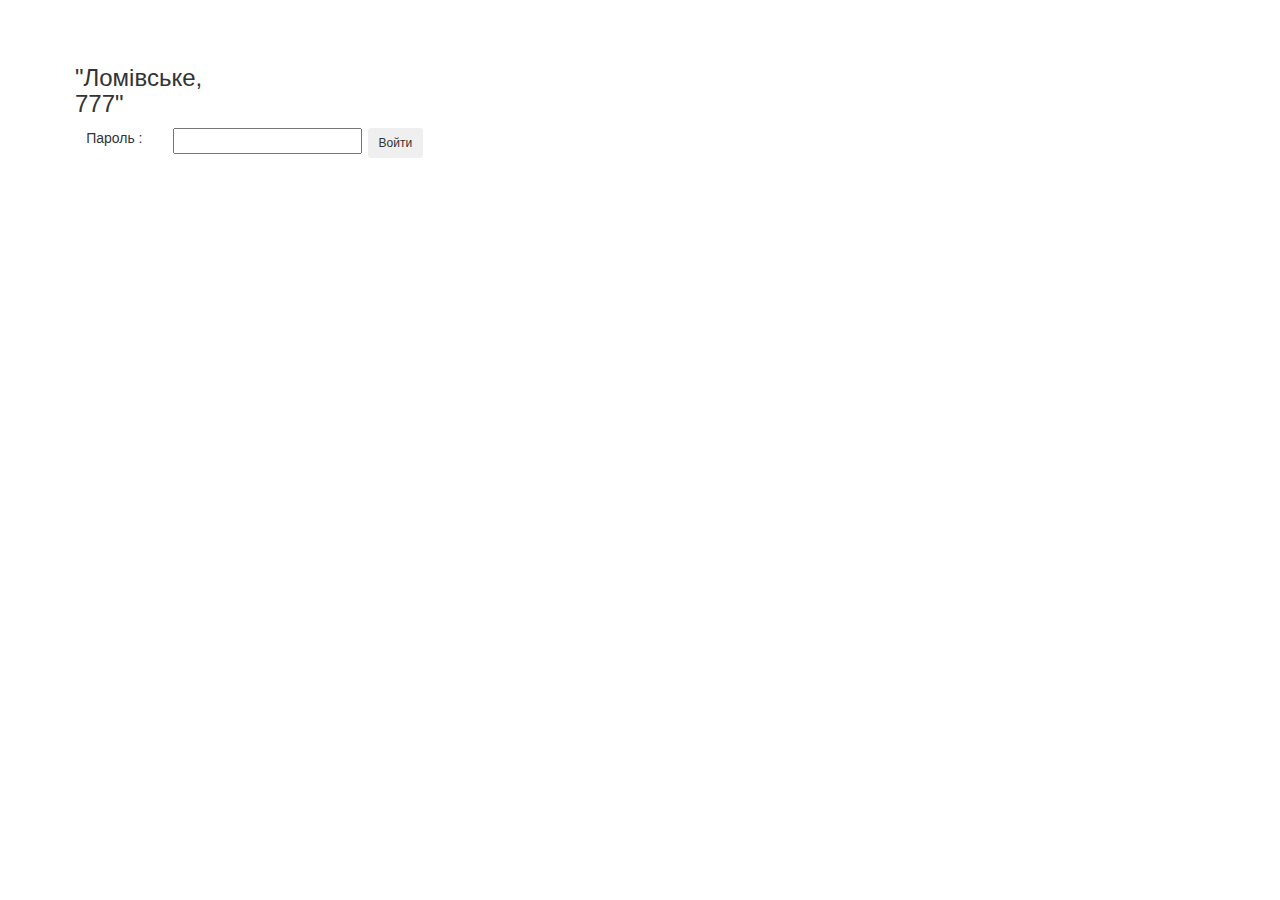
<file: index.html>
<!DOCTYPE html>
<html lang="en">
<head>
    <meta charset="utf-8" />
    <meta name="viewport" content="width=device-width, initial-scale=1.0">
    <title>Lom7</title>    
    
    <link rel="stylesheet" href="bootstrap/bootstrap.min.css">
    <link rel="stylesheet" href="bootstrap/bootstrap-theme.min.css">
    
    <link href="css/styles.css" rel="stylesheet" type="text/css" />
    <link href="css/styles.css" rel="stylesheet" type="text/css" />
    
    <script src="https://ajax.googleapis.com/ajax/libs/jquery/3.3.1/jquery.min.js"></script>

    <script src="js/main.js" type="text/javascript"></script>
    <script src="js/setFloor.js" type="text/javascript"></script>
    <script src="js/setApartments.js" type="text/javascript"></script>
    <script src="js/security.js" type="text/javascript"></script>
    <script src="js/showInfo.js" type="text/javascript"></script>
    <script src="info/info14.js" type="text/javascript"></script>
    <script src="info/info13.js" type="text/javascript"></script>
    <script src="info/info12.js" type="text/javascript"></script>
    <script src="info/info11.js" type="text/javascript"></script>
    <script src="info/info10.js" type="text/javascript"></script>
    <script src="info/info9.js" type="text/javascript"></script>
    <script src="info/info8.js" type="text/javascript"></script>
    <script src="info/info7.js" type="text/javascript"></script>
    <script src="info/info6.js" type="text/javascript"></script>
    <script src="info/info5.js" type="text/javascript"></script>
    <script src="info/info4.js" type="text/javascript"></script>
    <script src="info/info3.js" type="text/javascript"></script>
    <script src="info/info2.js" type="text/javascript"></script>
    
</head>
<body>        
        <div class="container picture" >
                <div class="row">                                      
                        <div class="col-md-2"><h3>"Ломiвське, 777"</h3></div>       
                </div>

                <div class="row securityDiv">                                              
                        <div class="col-md-1 text-right">Пароль : </div>     
                        <div class="col-md-2"><input id="word"></div>     
                        <div class="col-md-2"><button class="btn btn-secondary btn-sm" id="pass">Войти</button></div>     
                </div>

                <div class="row">
                        <div class="col-md-2 ground hidden"></div>
                        <div class="col-md-10 floor14 hidden"></div>
                        <div class="col-md-10 floor13 hidden"></div>
                        <div class="col-md-10 floor12 hidden"></div>
                        <div class="col-md-10 floor11 hidden"></div>
                        <div class="col-md-10 floor10 hidden"></div>
                        <div class="col-md-10 floor9 hidden"></div>
                        <div class="col-md-10 floor8 hidden"></div>
                        <div class="col-md-10 floor7 hidden"></div>
                        <div class="col-md-10 floor6 hidden"></div>
                        <div class="col-md-10 floor5 hidden"></div>
                        <div class="col-md-10 floor4 hidden"></div>
                        <div class="col-md-10 floor3 hidden"></div>
                        <div class="col-md-10 floor2 hidden"></div>
                        <div class="col-md-10 floor1 "></div>
                </div>
        </div>
</body>
</html>
</file>
<file: css/styles.css>
body{
  margin: 15px;
}

.ground{
  border-bottom: 1px solid #647f7b;
}

.picture{
  margin: 45px;
}

.house{
  height: 25px;
  border-top: 1px solid white;
  background-color: #c2c4a5;

  position: relative;
}

.floorNumber{
  position: absolute;
  top: 50%;
  left:50%;
  transform: translate(-50%,-50%);
  font-size: x-large;
}

.darkText{
  color: black;
}

.lightText{
  color: white;
}

.floors{
  border: 1px solid black;
  padding: 5px;
}

.floor{
  height: 350px;
  background-color: #647f7b;
}

.apartment{
  height: 117px;
  border: 1px solid white;
}

.entrance7{
  background-color: #c2c4a5;
}

.entrance8{
  background-color: #1c3237;
}

.lift{
  height: 58px;
  background-color: #fbefcf;
}

.bottomLift{
  margin-top: 58px;
}

.house:hover{
  cursor: pointer;
  background-color: #1c3237;
 }
</file>
